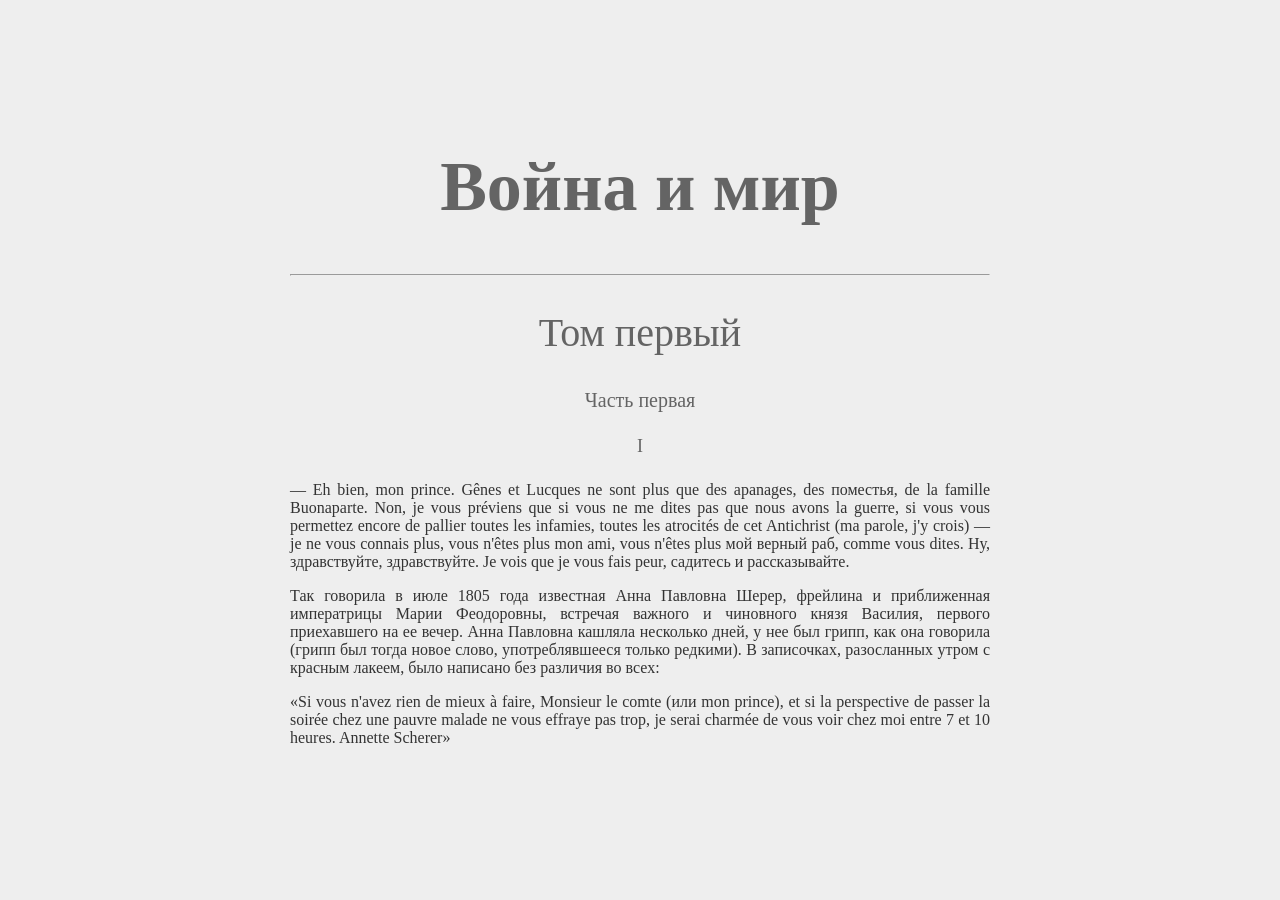
<file: HTML_CSS/lesson_2/html/index.html>
<!DOCTYPE html>
<html lang="ru">
<head>
  <meta charset="UTF-8">
  <meta name="viewport" content="width=device-width, initial-scale=1.0">
  <link rel="stylesheet" href="../css/main.css">
  <title>Л. Н. Толстой — Война и мир</title>
</head>
<body>
  <!-- BEGIN (write your solution here) -->
  <div class="default-text">
    <h1>Война и мир</h1>
    <hr>
    <h2>Том первый</h2>
    <h3>Часть первая</h3>
    <h4>I</h4>
    <p>— Eh bien, mon prince. Gênes et Lucques ne sont plus que des apanages, des поместья, de la famille Buonaparte. Non, je vous préviens que si vous ne me dites pas que nous avons la guerre, si vous vous permettez encore de pallier toutes les infamies, toutes les atrocités de cet Antichrist (ma parole, j'y crois) — je ne vous connais plus, vous n'êtes plus mon ami, vous n'êtes plus мой верный раб, comme vous dites. Ну, здравствуйте, здравствуйте. Je vois que je vous fais peur, садитесь и рассказывайте.</p>
    <p>Так говорила в июле 1805 года известная Анна Павловна Шерер, фрейлина и приближенная императрицы Марии Феодоровны, встречая важного и чиновного князя Василия, первого приехавшего на ее вечер. Анна Павловна кашляла несколько дней, у нее был грипп, как она говорила (грипп был тогда новое слово, употреблявшееся только редкими). В записочках, разосланных утром с красным лакеем, было написано без различия во всех:</p>
    <p>«Si vous n'avez rien de mieux à faire, Monsieur le comte (или mon prince), et si la perspective de passer la soirée chez une pauvre malade ne vous effraye pas trop, je serai charmée de vous voir chez moi entre 7 et 10 heures. Annette Scherer»</p>
  </div>
  <!-- END -->
</body>
</html>
</file>
<file: HTML_CSS/lesson_2/css/main.css>
body {
  width: 700px;
  margin: 0 auto;
  padding: 100px 0;

  font-family: serif;

  background-color: #eee;
}

/* BEGIN (write your solution here) */
.default-text {
  font-weight: normal;
  text-align: center;
  color: #646464;
}

.default-text h1 {
  font-weight: bold;
  font-size: 70px;
}

.default-text h2 {
  font-weight: inherit;
  font-size: 40px;
}

.default-text h3 {
  font-weight: inherit;
  font-size: 20px;
}

.default-text h4 {
  font-weight: inherit;
  font-size: 18px;
}

.default-text p {
  text-align: justify;
  font-size: 16px;
  color: #333
}
/* END */
</file>
